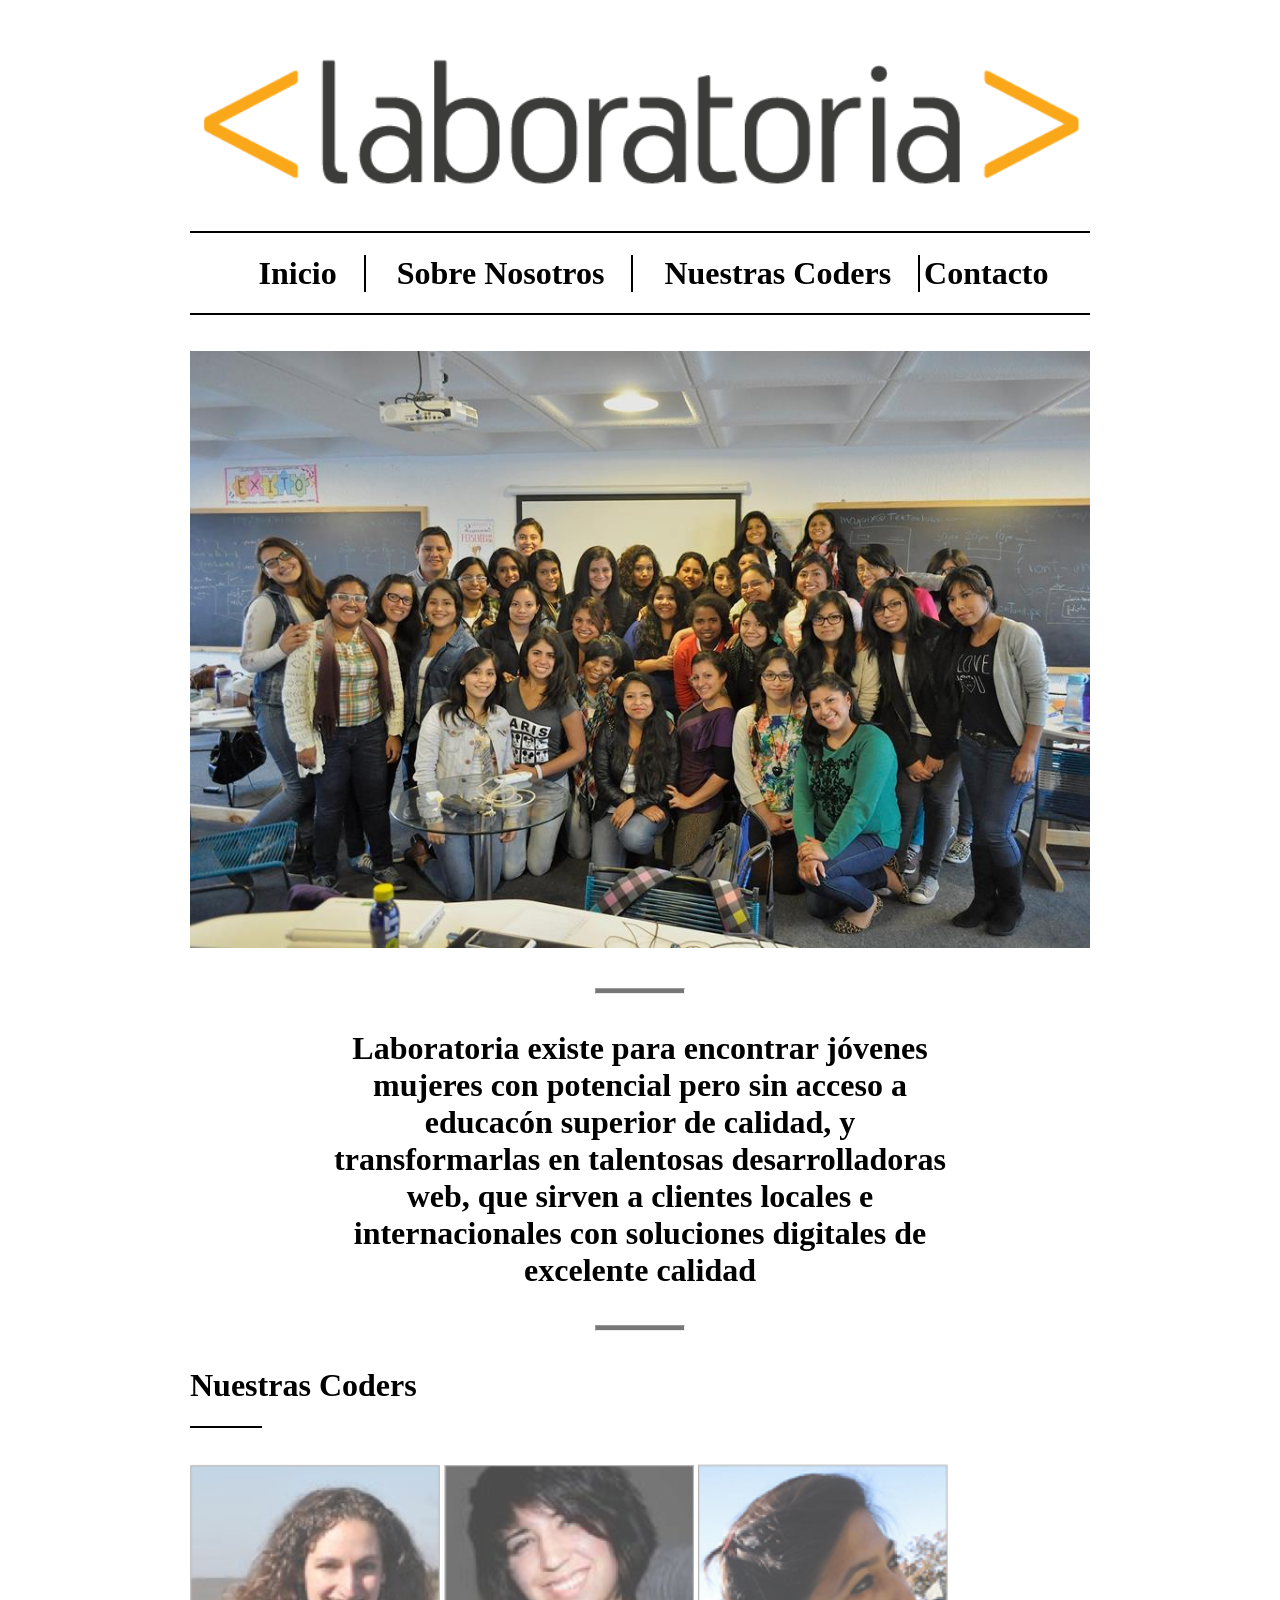
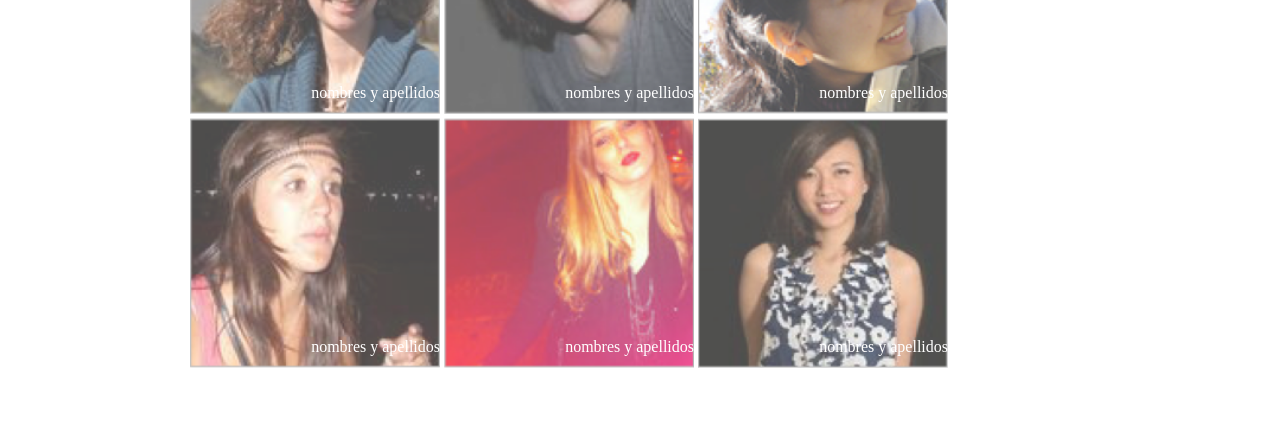
<file: index.html>
<!DOCTYPE html>
<html lang="en">
<head>
  <meta charset="UTF-8">
    <title>Mi Primer Layout</title>
    <link rel="stylesheet" href="css/main.css">
</head>
<body>
  
      <div class="marco">
			<div class="margin">
				<a name="inicio"></a>
				<img class="nueve" src="img/logo.png">
			</div>
			<div class="menu margin">
				<h1 class="inline right"><a href="#inicio">Inicio</a></h1>
				<h1 class="inline right"><a href="#nosotros">Sobre Nosotros</a></h1>
				<h1 class="inline right"><a href="#coders">Nuestras Coders</a></h1>
				<h1 class="inline padding"><a href="#contacto">Contacto</a></h1>
			</div>
			<div class="margin">
				<img class="nueve" src="img/grupal.jpg">
			</div>
			<a name="nosotros"></a>
			<hr class="hrtexto"/>
			<div class="center">
				<h1 class="centrado">Laboratoria existe para encontrar jóvenes mujeres con potencial pero sin acceso a educacón superior de calidad, y transformarlas en talentosas desarrolladoras web, que sirven a clientes locales e internacionales con soluciones digitales de excelente calidad</h1>
			</div>
			<hr class="hrtexto"/>
			<div class="margin">
				<a name="coders"></a>
				<h1>Nuestras Coders</h1>
				<hr class="hrcoders"/>
			</div>
			<div>
				<div>
					<div class="inline">
						<div class="nombres"><p>nombres y apellidos</p></div>
						<a href="#portafolio">
						<img class="imgcoders" src="img/profile-1.png">
						</a>
					</div>
					<div class="inline">
						<div class="nombres"><p>nombres y apellidos</p></div>
						<a href="#portafolio">
						<img class="imgcoders" src="img/profile-2.png">
						</a>
					</div>
					<div class="inline">
						<div class="nombres"><p>nombres y apellidos</p></div>
						<a href="#portafolio">
						<img class="imgcoders" src="img/profile-3.png">
						</a>
					</div>
				</div>
				<div>
					<div class="inline">
						<div class="nombres"><p>nombres y apellidos</p></div>
						<a href="#portafolio">
						<img class="imgcoders" src="img/profile-4.png">
						</a>
					</div>
					<div class="inline">
						<div class="nombres"><p>nombres y apellidos</p></div>
						<a href="#portafolio">
						<img class="imgcoders" src="img/profile-5.png">
						</a>
					</div>
					<div class="inline">
						<div class="nombres"><p>nombres y apellidos</p></div>
						<a href="#portafolio">
						<img class="imgcoders" src="img/profile-6.png">
						</a>
					</div>
				</div>	
			</div>
		</div>
		
	</body>
</html>
</file>
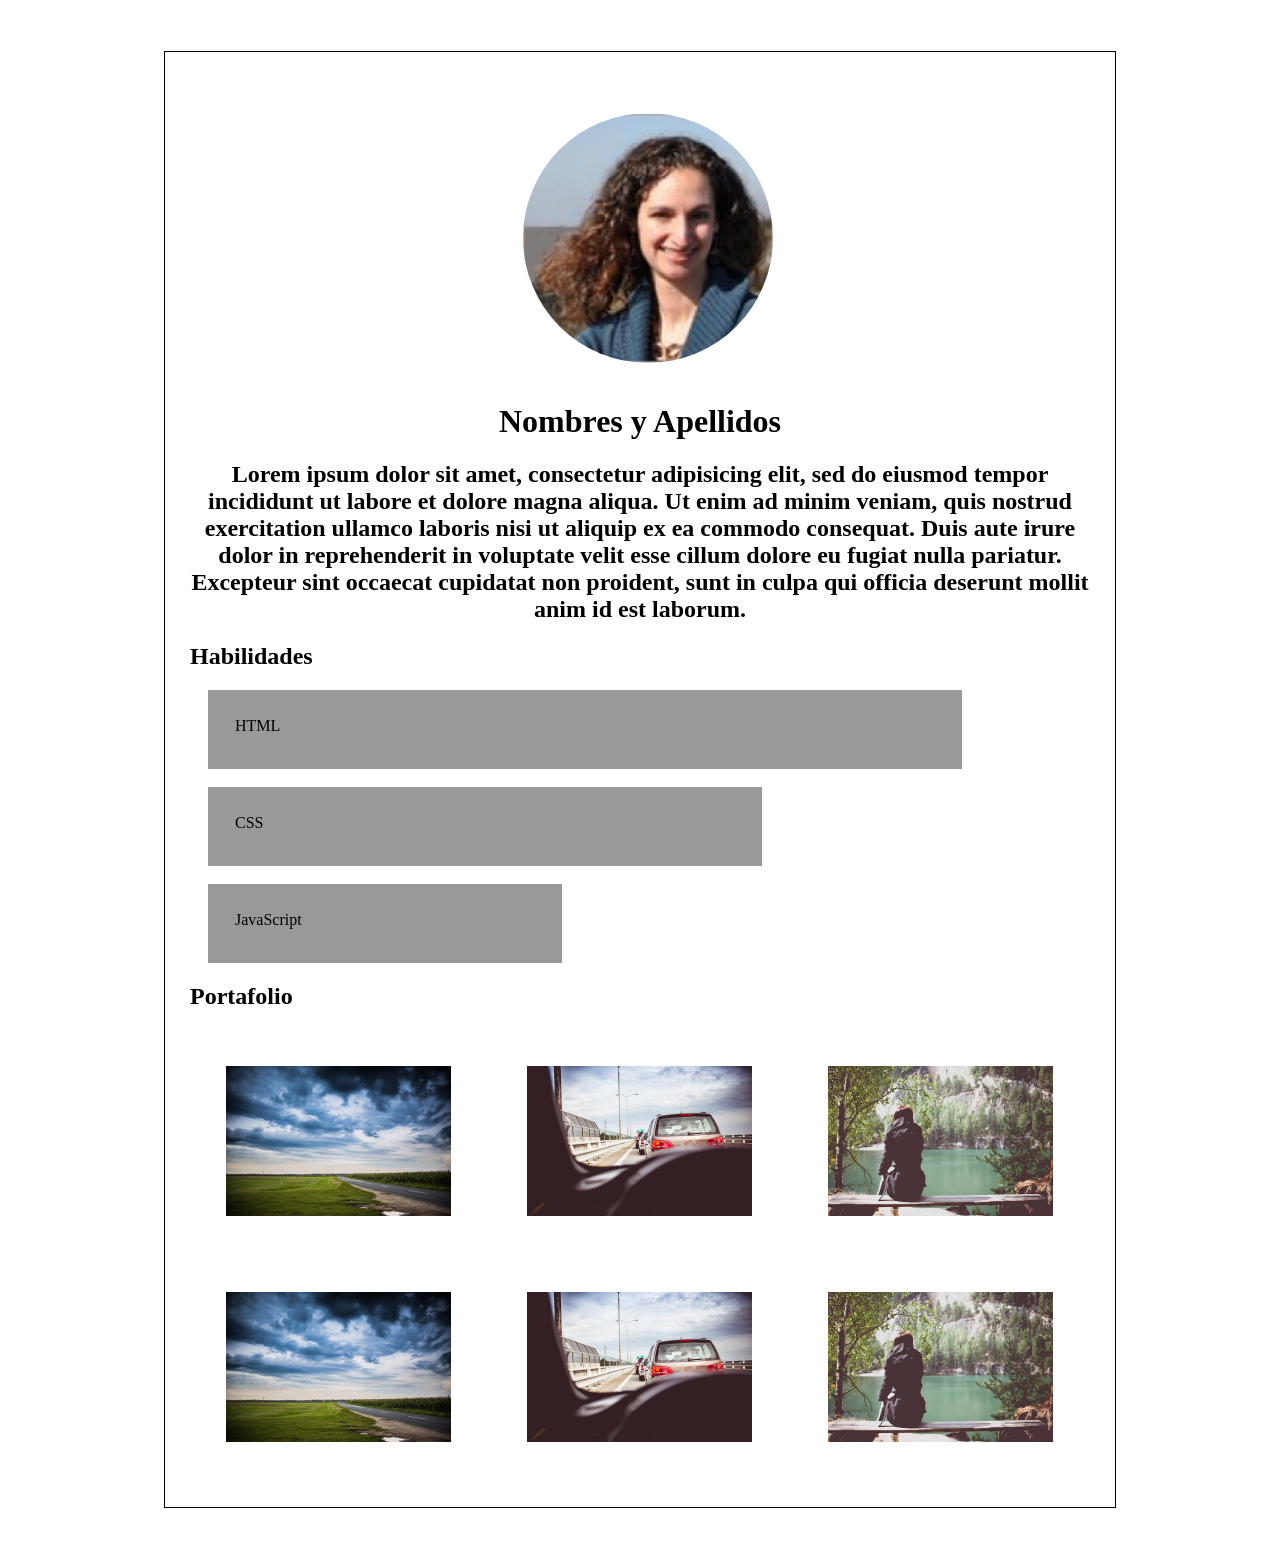
<file: coder-detail.html>
<!DOCTYPE html>
<html lang="en">
<head>
  <meta charset="UTF-8">
  <title>Coder Detail</title>
  <link rel="stylesheet" href="css/main.css">
</head>
<body>
  <a name="portafolio"></a>
		<a name="contacto"></a>
		<div class="marco borde pading">
			<div class="margin">
				<img class="redonda"src="img/profile-1.png">
			</div>
			<h1 class="center">Nombres y Apellidos</h1>
			<h2 class="center"s>Lorem ipsum dolor sit amet, consectetur adipisicing elit, sed do eiusmod
			tempor incididunt ut labore et dolore magna aliqua. Ut enim ad minim veniam,
			quis nostrud exercitation ullamco laboris nisi ut aliquip ex ea commodo
			consequat. Duis aute irure dolor in reprehenderit in voluptate velit esse
			cillum dolore eu fugiat nulla pariatur. Excepteur sint occaecat cupidatat non
			proident, sunt in culpa qui officia deserunt mollit anim id est laborum.</h2>
			<div>
				<h2>Habilidades</h2>
				<div class="html gris">HTML</div>
				<div class="css gris">CSS</div>
				<div class="javascript gris">JavaScript</div>
			</div>
			<h2>Portafolio</h2>
			<div>
				<img class="peque inline" src="img/p5.jpg">
				<img class="peque inline" src="img/p6.jpg">
				<img class="peque inline" src="img/p8.jpg">
			</div>
			<div>
				<img class="peque inline" src="img/p5.jpg">
				<img class="peque inline" src="img/p6.jpg">
				<img class="peque inline" src="img/p8.jpg">				
			</div>
		</div>
	</body>
</html>
</file>
<file: css/main.css>
/* Ingresa tu css aqui */
.marco{
 	width: 900px;
 	margin: 4% auto;
 }
 .margin{
 	margin-top: 4%;
 	margin-bottom: 4%;
 }
 .nueve{
 	width: 900px;
 }
 .inline{
 	display: inline-block;
     position: relative;
     
 }
.inline .nombres 
{
    position:absolute;
    font-size:initial; 
    z-index:6;
 	color: white;
    right:0;
    bottom:0;
}
 .right{
 	border-right: 2px solid black;
 	padding: 0% 3%;
     

    
 }
 .menu{
 	width: 100%;
 
     border-top: 2px solid;
 	border-bottom: 2px solid;
 	text-align: center;
     
 }
 .padingleft{
 	padding-left: 3%;
 }
 .centrado{
 	width: 70%;
 	margin: 4% auto;
 }
 /* nuestras coders */
 .hrcoders{
 	border: 1px solid black;
 	margin-right: 92%;
 }
 .hrtexto{
 	height: 4px;
 	background:#777777;
 	margin-left: 45%;
 	margin-right: 45%;
 }
  
 .imgcoders{
 	width: 250px;
     opacity: .7;
 	position: relative;
 }

 
/* portafolio */
 .center{
 	text-align: center;
 }
 .html{
 	width: 700px;
 }
 .css{
 	width: 500px;
 }
 .javascript{
 	width: 300px;
 }
 .gris{
 background-color: #999999;
 	margin: 2%;
 	padding: 3%;
 	height: 25px;
 }
 .borde{
 	border: 1px solid;
 }
 .redonda{
 	width: 250px;
 	height: 250px;
 	border-radius: 300px;
 	overflow: hidden;
 	position: relative;
 	left: 37%;
 }
 .peque{
 	width: 25%;
 	height: 15%;
 	padding: 4%;
 }
 .pading{
 	padding: 2%;
 }
 * a{
 	text-decoration: none;
 	color: black;
 }
</file>
